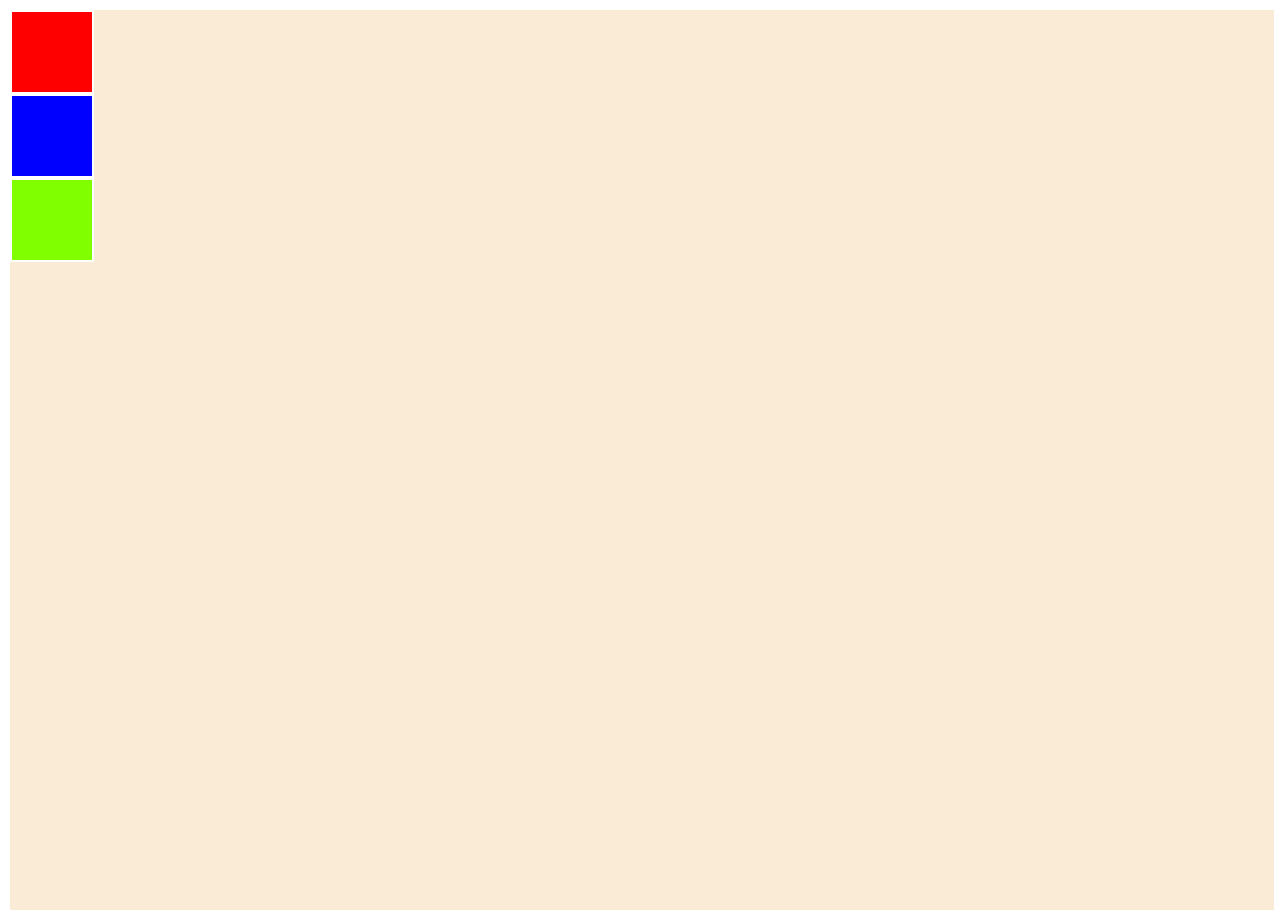
<file: bootstrap/index.html>
<!DOCTYPE html>
<html lang="en">
<head>
    <meta charset="UTF-8">
    <meta http-equiv="X-UA-Compatible" content="IE=edge">
    <meta name="viewport" content="width=device-width, initial-scale=1.0">
    <title>Document</title>
    <link rel="stylesheet" href="style.css">
</head>
<body>

    <div id="principal">

        <div id="div1"></div>
        <div id="div2"></div>
        <div id="div3"></div>
        
    </div>
    
</body>
</html>
</file>
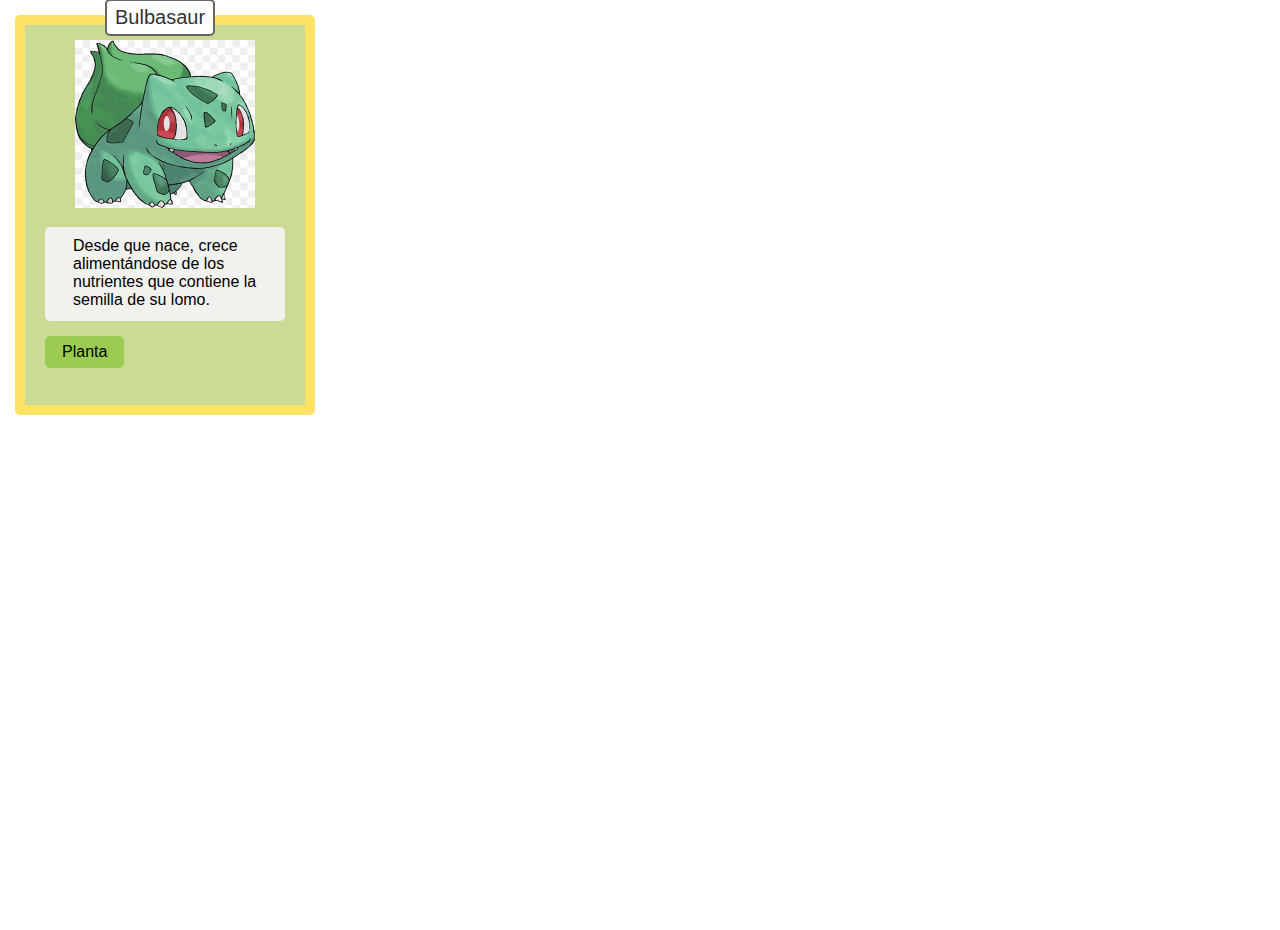
<file: cards/index.html>
<!DOCTYPE html>
<html lang="en">
<head>
    <meta charset="UTF-8">
    <meta http-equiv="X-UA-Compatible" content="IE=edge">
    <meta name="viewport" content="width=device-width, initial-scale=1.0">
    <title>Document</title>
    <link rel="stylesheet" href="style.css">
</head>
<body>
    
    <div class="container">

        <div class="card">

          <div class="name">Bulbasaur</div>

          <div class="card-container">

                <div class="bulbasaur">
                    <img src="bolba.png" alt="">
                
                </div>

                 <p class="description">Desde que nace, crece alimentándose de los nutrientes que contiene la semilla de su lomo.</p>
                <div class="type">
                    <div class="grass">Planta</div>
                    
                </div><!-- .type -->
          </div><!-- .card-container -->  
        </div><!-- .card -->


    </div><!-- .container -->


</body>
</html>
</file>
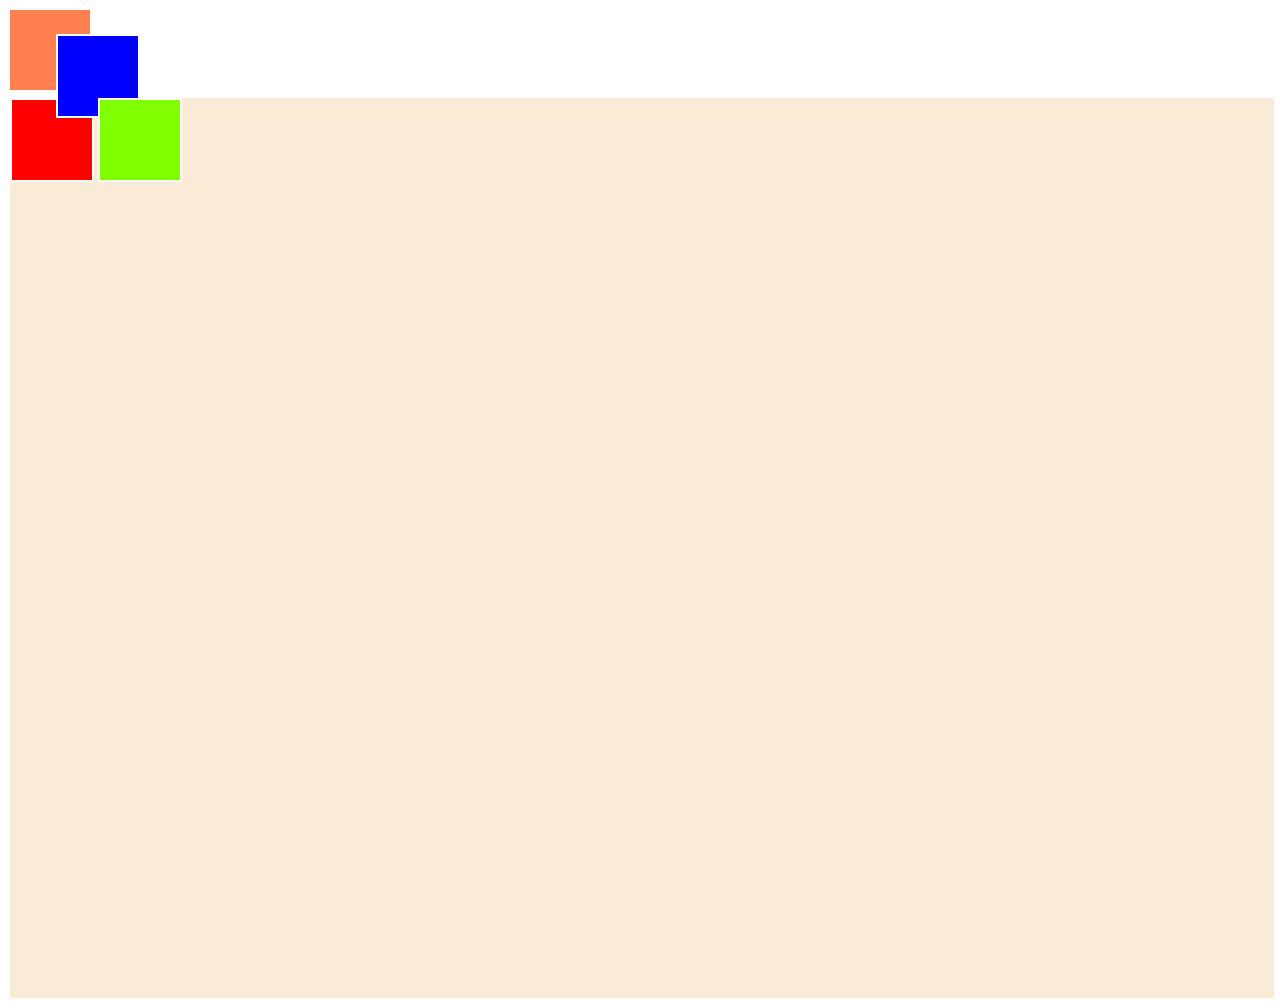
<file: position/index.html>
<!DOCTYPE html>
<html lang="es">
<head>
    <meta charset="UTF-8">
    <meta http-equiv="X-UA-Compatible" content="IE=edge">
    <meta name="viewport" content="width=device-width, initial-scale=1.0">
    <title>Document</title>
    <link rel="stylesheet" href="style.css">
</head>
<body>
    
    <div id="div4"></div>

    <div id="principal">

        <div id="div1"></div>
        <div id="div2"></div>
        <div id="div3"></div>
        
    </div>

    



</body>
</html>
</file>
<file: bootstrap/style.css>
#principal {

    width: 100%;
    height: 900px;
    background-color: antiquewhite;
    
}

div {
    width: 80px;
    height: 80px;
    background-color: red;
    border: 2px solid white;
    
}

#div1 {


}

#div2 {

    background-color: blue;
    
   
    
}

#div3 {

    background-color: chartreuse;
   
    
}
</file>
<file: cards/style.css>
* {
    box-sizing: border-box;
    font-family: 'Noto Sans JP', sans-serif;
    margin: 0;
    padding: 0;
    
  }
  .container {
    width: 100vw;
    height: 100vh;
    margin: 15px;
  
    
  }
  .card {
    border: 10px solid #FDE265;
    border-radius: 5px;
    width: 300px;
    height: 400px;
    background-color: #CBDB96;
    
  }
  .name {
    font-size: 20px;
    color: #333;
    /* margin: 0 auto; */
    border: 2px solid #666666;
    border-radius: 5px;
    display: inline-block;
    background-color: white;
    padding: 5px 8px;
    position: relative;
    bottom: 26px;
    left: 80px;
  }
  .card-container {
    padding: 0 20px;
  }

  .bulbasaur {
    text-align: center;
    margin-top: -22px;
    margin-bottom: 15px;
  }
  
  .description{
    border: 2px solid #F1F1ED;
    background-color: #F1F1ED;
    border-radius: 5px;
    text-align: left;
    padding-top: 8px;
    padding-right: 26px;
    padding-bottom: 10px;
    padding-left: 26px;
    margin-bottom: 15px;
  }
  .type{
    width: 100%;
   
    
  }
  .grass {
    display: inline-block;
    text-align: center;
    background-color: #9BCC51;
    border: 2px solid #9BCC51;
    border-radius: 5px;
    padding: 5px 15px;
  }


  img {
    width: 180px;
  }
</file>
<file: position/style.css>
#principal {

    width: 100%;
    height: 900px;
    background-color: antiquewhite;
    
}

div {
    width: 80px;
    height: 80px;
    background-color: red;
    border: 2px solid white;
    display: inline-block;
}

#div1 {


}

#div2 {

    background-color: blue;
    position: absolute;
    left: 56px;
    top: 34px;
    
}

#div3 {

    background-color: chartreuse;
    position: sticky;
    bottom: 0px;
    right: 200px;

    
}

#div4 {

    background-color: coral;
    position: sticky;
    top: 0px;
    right: 1px;

    
}
</file>
